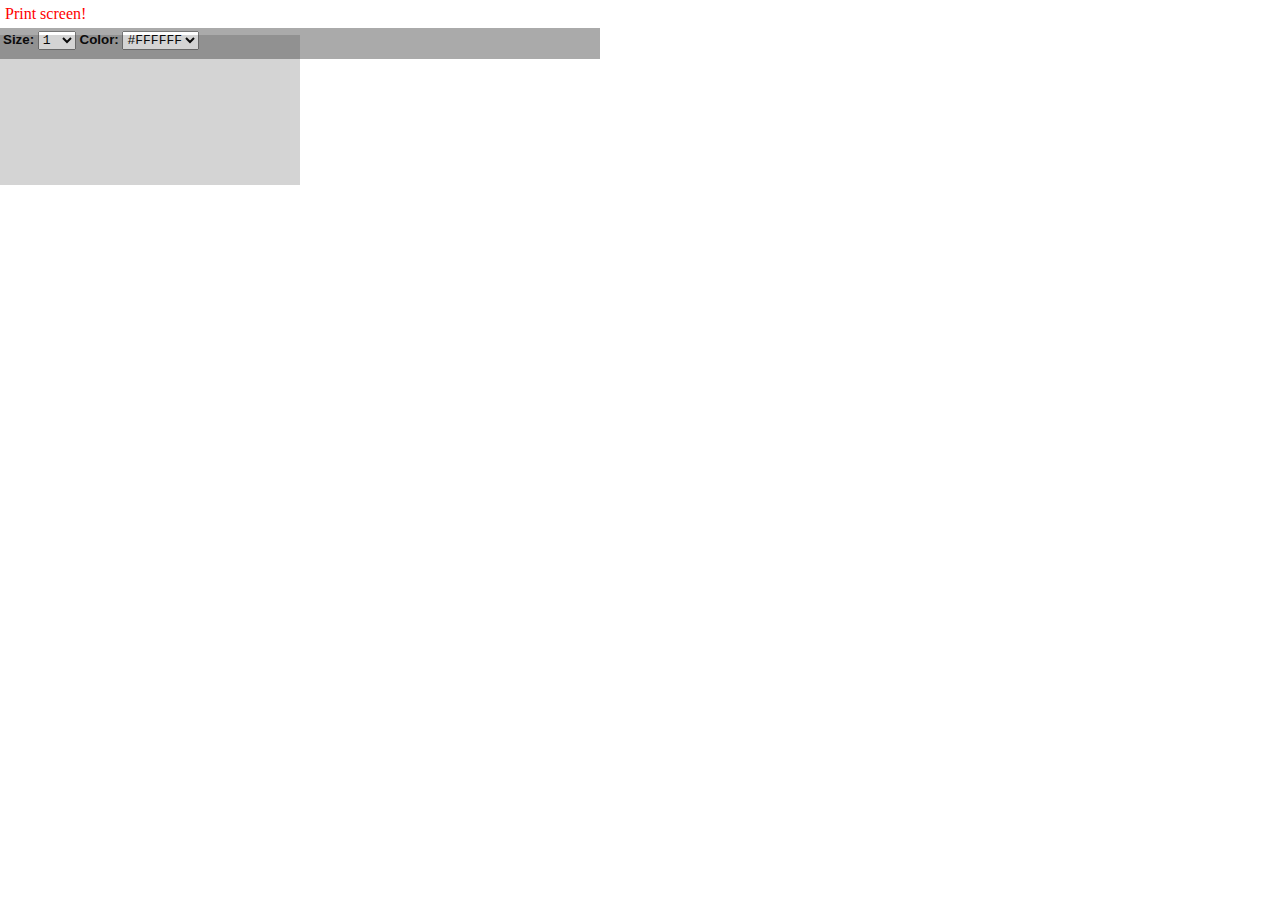
<file: draw_module/index.html>
<!DOCTYPE HTML PUBLIC "-//W3C//DTD HTML 4.01//EN" "http://www.w3.org/TR/html4/strict.dtd"> 
<html>
  <head>
    <title>UnionDraw: Multiuser Drawing Pad in JavaScript</title>
    <!--Prevents iPhone, iPad, and touch devices from scrolling or zooming when touched--> 
    <meta name="viewport" content="width=device-width, user-scalable=no, initial-scale=1.0, minimum-scale=1.0, maximum-scale=1.0" />
    <!--CSS--> 
    <style type="text/css"> 
    html, body { 
    width:  100%; 
    height: 100%; 
    } 
    #canvas { 
    background-color: rgba(51, 51, 51, 0.21); 
    position: absolute; 
    top: 35px; 
    } 
    #status { 
    color: #FFFFFF; 
    position: absolute; 
    cursor: default; 
    font-family: Helvetica, Verdana, sans-serif; 
    font-weight: bold; 
    margin: 10px; 
    top: 30px; 
    } 
    #controls { 
    background-color: #AAAAAA; 
    position: absolute; 
    font-family: Helvetica, Verdana, sans-serif; 
    font-weight: bold; 
    font-size: smaller; 
    padding: 3px; 
    width: 594px; 
    height: 25px; 
    } 
    select { 
    font-family: monospace; 
    font-size: medium; 
    } 
    * { 
    padding:0; 
    margin:0; 
    }

    p {
    color: red;
    margin: 5px;
    cursor: pointer;
    }
    p:hover {
    background: yellow;
    }
    </style>
    <!-- 
online interactive live teaching platform
      Load Canvas support for IE8. ExplorerCanvas courtesy Google. 
      
      
      See: http://code.google.com/p/explorercanvas/ 
      
      
      --> 
    <!--[if lt IE 9]> 
    <script src="excanvas.js"></script> 
    <![endif]--> 
    <!--Load the OrbiterMicro JavaScript library (non-minified version). Use during development.--> 
    <script type="text/javascript" src="http://cdn.unioncloud.io/OrbiterMicro_latest.js"></script> 
      
      <!--For capturing lecture -->
    <script type="text/javascript" src="html2canvas.js"></script>
    <script type="text/javascript" src="jquery-1.11.0.min.js"></script>
      
    <!--Load the OrbiterMicro JavaScript library (minified version). Use for production.--> 
    <!--<script type="text/javascript" src="http://cdn.unioncloud.io/OrbiterMicro_latest_min.js"></script>--> 
    <!--Load UnionDraw application code--> 
    <script src="UnionDraw.js"></script>
  </head>
  <body>
      
    <p id="printScr">Print screen!</p>
    <script>
    $( "#printScr" ).click(function() {
        html2canvas($("#canvas"), {
            onrendered: function(canvas) {
                // canvas is the final rendered <canvas> element
                var myImage = canvas.toDataURL("image/png");
                window.open(myImage);
            }
        });
    });
    </script>
    <!--Drop down menus for selecting line thickness and color--> 
      
    <div id="controls">
      Size: 
      <select id="thickness" class="fixed">
        <option value="1">1</option>
        <option value="2">2</option>
        <option value="3">3</option>
        <option value="4">4</option>
        <option value="5">5</option>
        <option value="10">10</option>
        <option value="20">20</option>
      </select>
      Color: 
      <select id="color">
        <option value="#FFFFFF">#FFFFFF</option>
          
      </select>
    </div>
    <!--The canvas where drawings will be displayed--> 
    <canvas id="canvas"></canvas>
    <!--A status text field, for displaying connection information--> 
    <div id="status"></div>
  </body>
</html>
</file>
